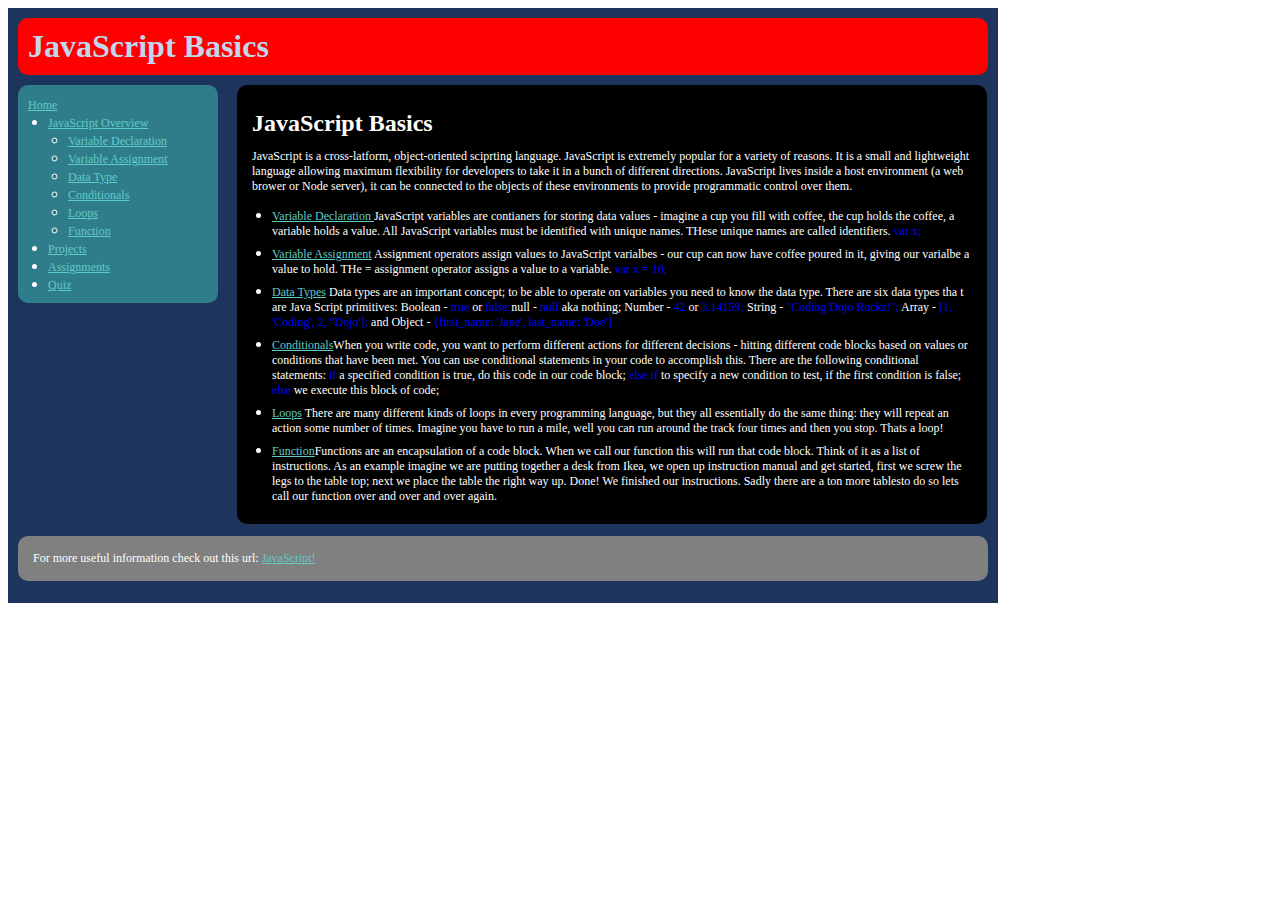
<file: index.html>
<!DOCTYPE html>
<html>
    <head>
        <meta charset="UTF-8">
        <link rel="stylesheet" href="style.css">
    </head>
    <body>
        <div class="container">
            <div class = "header">
                <h1>JavaScript Basics</h1>
            </div>

            <div class = "navbar">
                <a href = ""> Home </a>
                <ul>
                    <li> <a href = ""> JavaScript Overview</a></li>
                    <ul>
                        <li> <a href = "">Variable Declaration</a></li>
                        <li> <a href = "">Variable Assignment</a></li> 
                        <li> <a href = "">Data Type</a></li>
                        <li> <a href = "">Conditionals</a></li>
                        <li> <a href = "">Loops </a></li>
                        <li> <a href = "">Function </a></li>
                    </ul>
                    <li> <a href = ""> Projects </a></li>
                    <li> <a href = ""> Assignments</a></li>
                    <li> <a href = ""> Quiz</a></li>
                </ul>
            </div>

            <div class = "main-content">
                <h2>JavaScript Basics</h2>
                <p>JavaScript is a cross-latform, object-oriented sciprting language. JavaScript is extremely popular for a variety of reasons. It is a small and lightweight language allowing maximum flexibility for developers to take it in a bunch of different directions. JavaScript lives inside a host environment (a web brower or Node server), it can be connected to the objects of these environments to provide programmatic control over them.</p>
                <ul>
                    <li> <p> <a href = ""> Variable Declaration </a> JavaScript variables are contianers for storing data values - imagine a cup you fill with coffee, the cup holds the coffee, a variable holds a value. All JavaScript variables must be identified with unique names. THese unique names are called identifiers. <span> var x; </span></p></li>
                    <li><p><a href = ""> Variable Assignment</a> Assignment operators assign values to JavaScript varialbes - our cup can now have coffee poured in it, giving our varialbe a value to hold. THe = assignment operator assigns a value to a variable. <span> var x = 10;</span></p></li>
                    <li><p><a href = "">Data Types</a> Data types are an important concept; to be able to operate on variables you need to know the data type. There are six data types tha t are Java Script primitives: Boolean - <span> true</span> or <span> false;</span>null -<span> null</span> aka nothing; Number - <span>42</span> or <span>3.14159;</span> String - <span>"Coding Dojo Rocks!"; </span> Array - <span>[1, 'Coding', 2, "Dojo'];</span> and Object - <span> {first_name: 'Jane', last_name: 'Doe'}</span></p></li>
                    <li><p><a href = ""> Conditionals</a>When you write code, you want to perform different actions for different decisions - hitting different code blocks based on values or conditions that have been met. You can use conditional statements in your code to accomplish this. There are the following conditional statements: <span>if</span> a specified condition is true, do this code in our code block; <span> else if</span> to specify a new condition to test, if the first condition is false; <span> else</span> we execute this block of code;</p></li>
                    <li><p><a href = ""> Loops</a> There are many different kinds of loops in every programming language, but they all essentially do the same thing: they will repeat an action some number of times. Imagine you have to run a mile, well you can run around the track four times and then you stop. Thats a loop!</p></li>
                    <li><p><a href = ""> Function</a>Functions are an encapsulation of a code block. When we call our function this will run that code block. Think of it as a list of instructions. As an example imagine we are putting together a desk from Ikea, we open up instruction manual and get started, first we screw the legs to the table top; next we place the table the right way up. Done! We finished our instructions. Sadly there are a ton more tablesto do so lets call our function over and over and over again.</p></li> 
                </ul>
            </div>

            <div class = "footer">
                <p> For more useful information check out this url: <a href = ""> JavaScript!</a></p>
            </div>
        </div>
    </body>
</html>
</file>
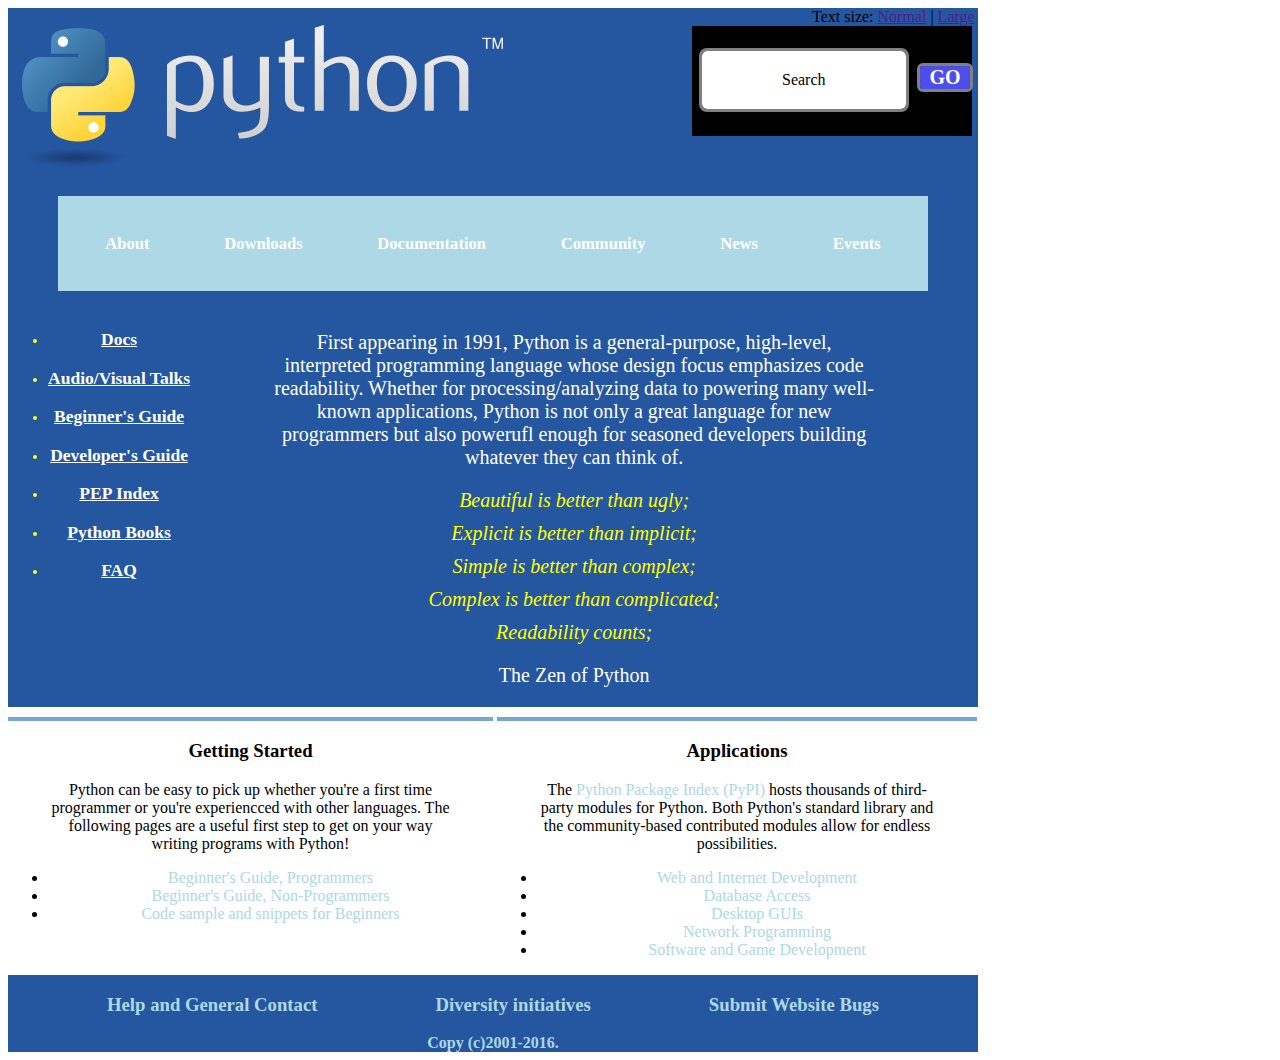
<file: aboutpython.html>
<!DOCTYPE html>
<html>
    <head>
        <meta charset="UTF-8">
        <link rel="stylesheet" href="aboutpython.css">
    </head>
    <body>
        <div class = "container">
            <div class = "header">
                <div class = "image">
                    <img src = "python.png" alt = "Python Logo">
                </div>
                <div class = 'rightside'>
                    <div class = "size">
                        <p>Text size: <a href = "">Normal</a> | <a href = "">Large</a></p>
                    </div>
                    <div class = "button">
                        <p>Search</p>
                        <h6>GO </h6>
                    </div>
                </div>
            </div>
            <div class = "body">
                <div class = "bodytags">
                    <h5>About</h5>
                    <h5>Downloads</h5>
                    <h5>Documentation</h5>
                    <h5>Community</h5>
                    <h5>News</h5>
                    <h5>Events</h5>
                </div>
                <div class = "nav">
                    <ul>
                        <li><h3><a href = "">Docs</a></h3></li>
                        <li><h3><a href = "">Audio/Visual Talks</a></h3></li>
                        <li><h3><a href = "">Beginner's Guide</a></h3></li>
                        <li><h3><a href = "">Developer's Guide</a></h3></li>
                        <li><h3><a href = "">PEP Index</a></h3></li>
                        <li><h3><a href = "">Python Books</a></h3></li>
                        <li><h3><a href = "">FAQ</a></h3></li>
                    </ul>
                </div>
                <div class = "Information">
                    <p>First appearing in 1991, Python is a general-purpose, high-level, interpreted programming language whose design focus emphasizes code readability. Whether for processing/analyzing data to powering many well-known applications, Python is not only a great language for new programmers but also powerufl enough for seasoned developers building whatever they can think of.</p>
                    <div class = "FirstPara">
                        <span> Beautiful is better than ugly;</span>
                        <span>Explicit is better than implicit;</span>
                        <span>Simple is better than complex;</span>
                        <span>Complex is better than complicated;</span>
                        <span>Readability counts;</span>
                    </div>
                    <p>The Zen of Python</p>
                </div>
                <div class = "Bodybottom">
                    <div class = "Body1">
                        <h3>Getting Started</h3>
                        <p>Python can be easy to pick up whether you're a first time programmer or you're experiencced with other languages. The following pages are a useful first step to get on your way writing programs with Python!</p>
                        <ul>
                            <li>
                                <span>
                                Beginner's Guide, Programmers
                                </span>
                            </li>
                            <li>
                                <span>
                                Beginner's Guide, Non-Programmers
                                </span>
                            </li>
                            <li>
                                <span>
                                Code sample and snippets for Beginners
                                </span>
                            </li>
                        </ul>
                    </div>
                    <div class = "Body2">
                        <h3>Applications</h3>
                        <p>The <span>Python Package Index (PyPI)</span> hosts thousands of third-party modules for Python. Both Python's standard library and the community-based contributed modules allow for endless possibilities. </p>
                        <ul>
                            <li>
                                <span>Web and Internet Development</span>
                            </li>
                            <li>
                                <span>Database Access</span>
                            </li>
                            <li>
                                <span>Desktop GUIs</span>
                            </li>
                            <li>
                                <span>Network Programming</span>
                            </li>
                            <li>
                                <span>Software and Game Development</span>
                            </li>
                        </ul>
                    </div>
                </div>
                <div class = "footer">
                    <div class = "last">
                        <h3> Help and General Contact </h3>
                        <h3>Diversity initiatives</h3>
                        <h3>Submit Website Bugs</h3>
                    </div>
                    <h4>Copy (c)2001-2016.</h4>
                </div>
            </div>
        </div>
    </body>
</file>
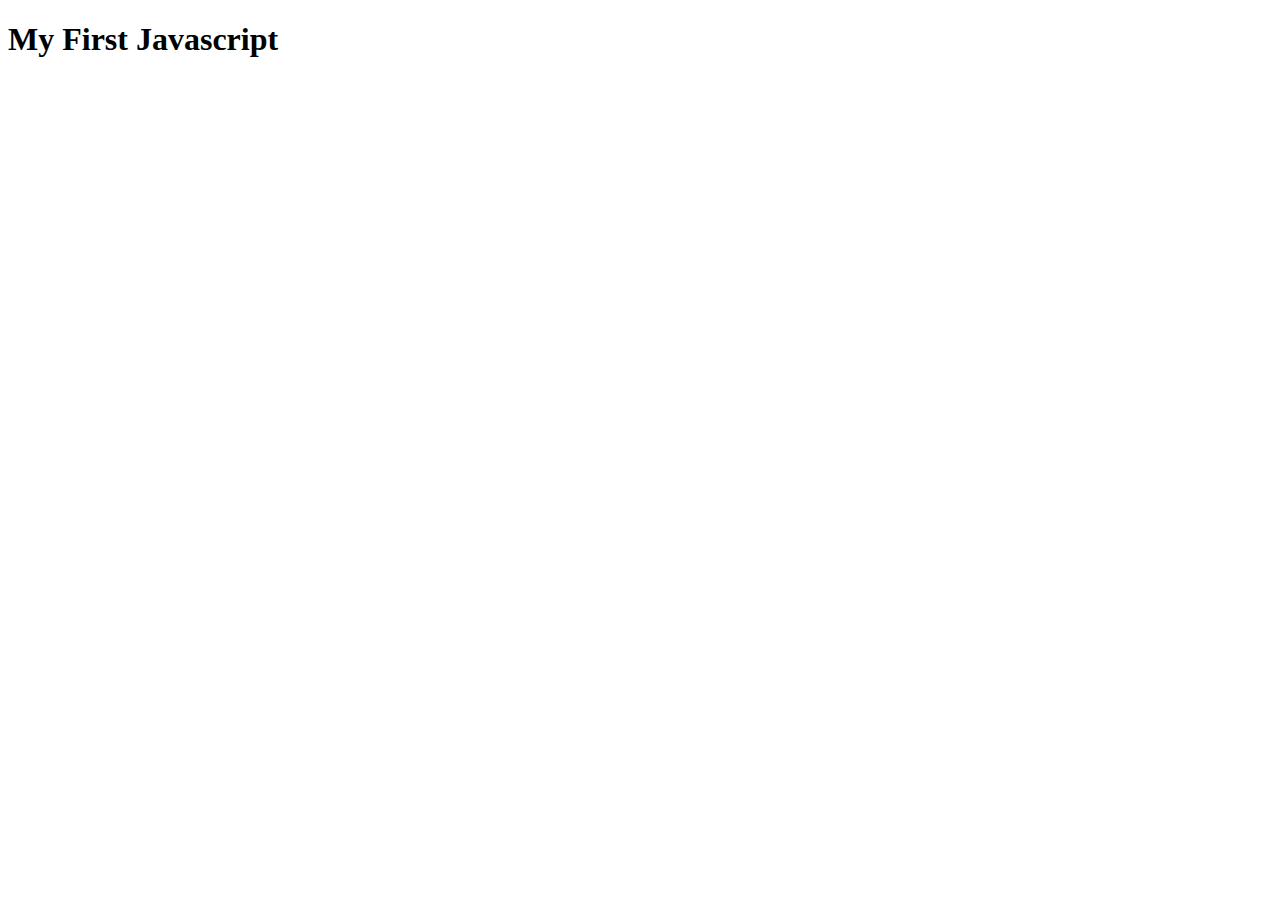
<file: arraysloop.html>
<!DOCTYPE html>
<html lang="en">
    <head>
        <meta charset="UTF-8">
        <script src="arraysloop.js">

        </script>
    </head>
    <body>
        <h1>My First Javascript</h1>
    </body>
</html>
</file>
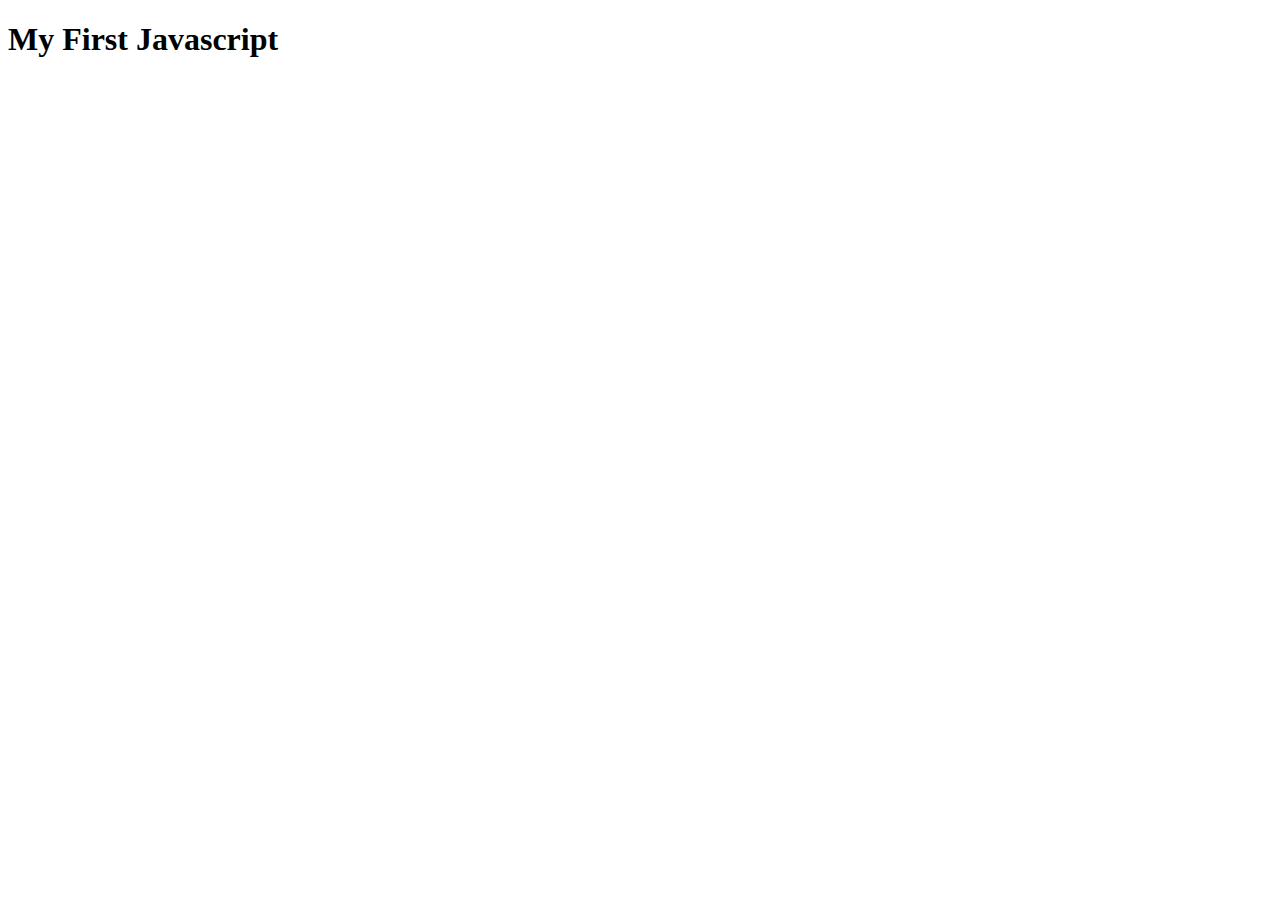
<file: basicfoundation.html>
<!DOCTYPE html>
<html lang="en">
    <head>
        <meta charset="UTF-8">
        <script src="Basicfoundation.js">

        </script>
    </head>
    <body>
        <h1>My First Javascript</h1>
    </body>
</html>
</file>
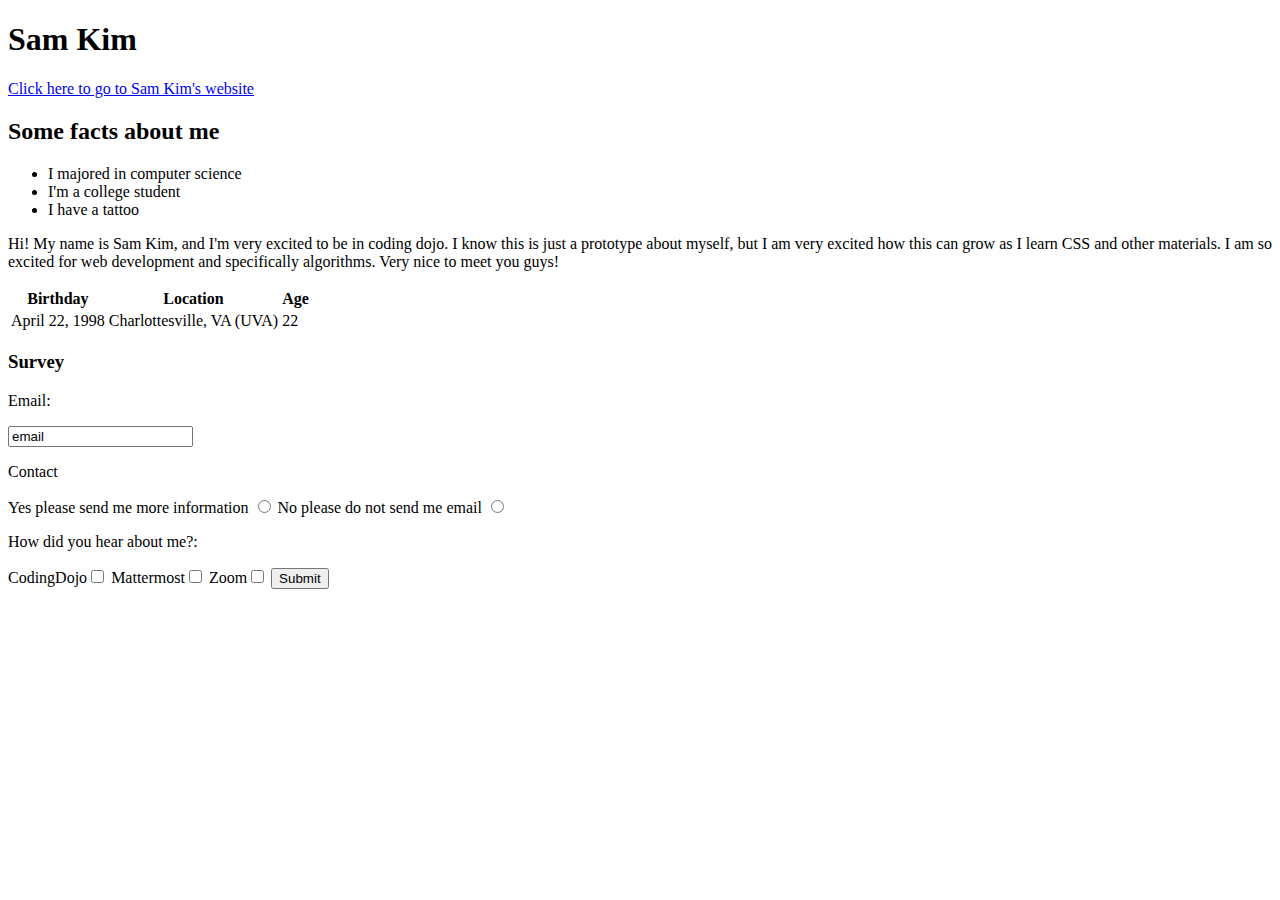
<file: fakeblog.html>
<!DOCTYPE html>
<html>
    <head>
        <meta charset="UTF-8">
        <title>Sam Kim</title>
        <meta name="description" content="Hi, my name is Sam Kim, and I'm currently a student in University of Virginia.">
    </head>
    <body>
        <div>
            <h1>Sam Kim</h1>
        </div>
        <a href="https://samhansamkim.com">Click here to go to Sam Kim's website</a>
        <div>
            <h2>Some facts about me</h2>
        </div>
        <ul>
            <li>
                I majored in computer science
            </li>
            <li>
                I'm a college student
            </li>
            <li>
                I have a tattoo
            </li>
        </ul>
        <p>
            Hi! My name is Sam Kim, and I'm very excited to be in coding dojo. I know this is just a prototype about myself, 
            but I am very excited how this can grow as I learn CSS and other materials. I am so excited for web development and
            specifically algorithms. Very nice to meet you guys!
        </p>
        <table>
            <thead>
                <tr>
                    <th>
                        Birthday
                    </th>
                    <th>
                        Location
                    </th>
                    <th>
                        Age
                    </th>
                </tr>
            </thead>
            <tbody>
                <tr>
                    <td>
                        April 22, 1998
                    </td>
                    <td>
                        Charlottesville, VA (UVA)
                    </td>
                    <td>
                        22
                    </td>
                </tr>
            </tbody>
        </table>
        <form>
            <h3>Survey</h3>
            <p>Email:</p>
            <input type="text" value="email">
            <p>Contact</p>
            <label for="yes">Yes please send me more information</label>
            <input type="radio" id="yes" name="response" value="yes">
            <label for="no">No please do not send me email</label>
            <input type="radio" id="no" name="response" value="no">
            <p>How did you hear about me?:</p>
            <label>
                CodingDojo<input type="checkbox" name="answer" value="CodingDojo">
            </label>
            <label>
                Mattermost<input type="checkbox" name="answer" value="Mattermost">
            </label>
            <label>
                Zoom<input type="checkbox" name="answer" value="Zoom">
            </label>
            
            <input type="submit" value="Submit">
        </form>
    </body>
</html>
</file>
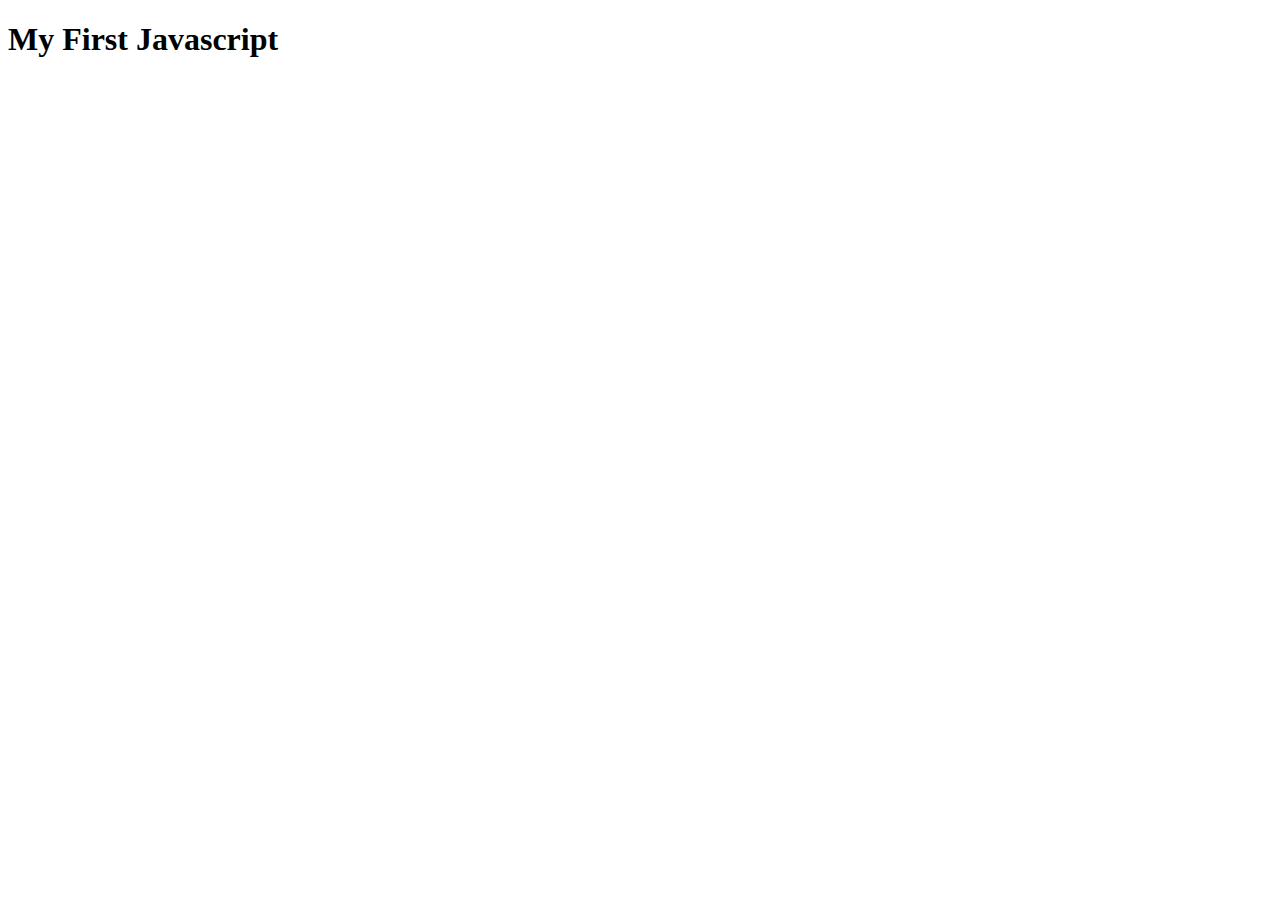
<file: functionloop.html>
<!DOCTYPE html>
<html lang="en">
    <head>
        <meta charset="UTF-8">
        <script src="basicfunction1.js">

        </script>
    </head>
    <body>
        <h1>My First Javascript</h1>
    </body>
</html>
</file>
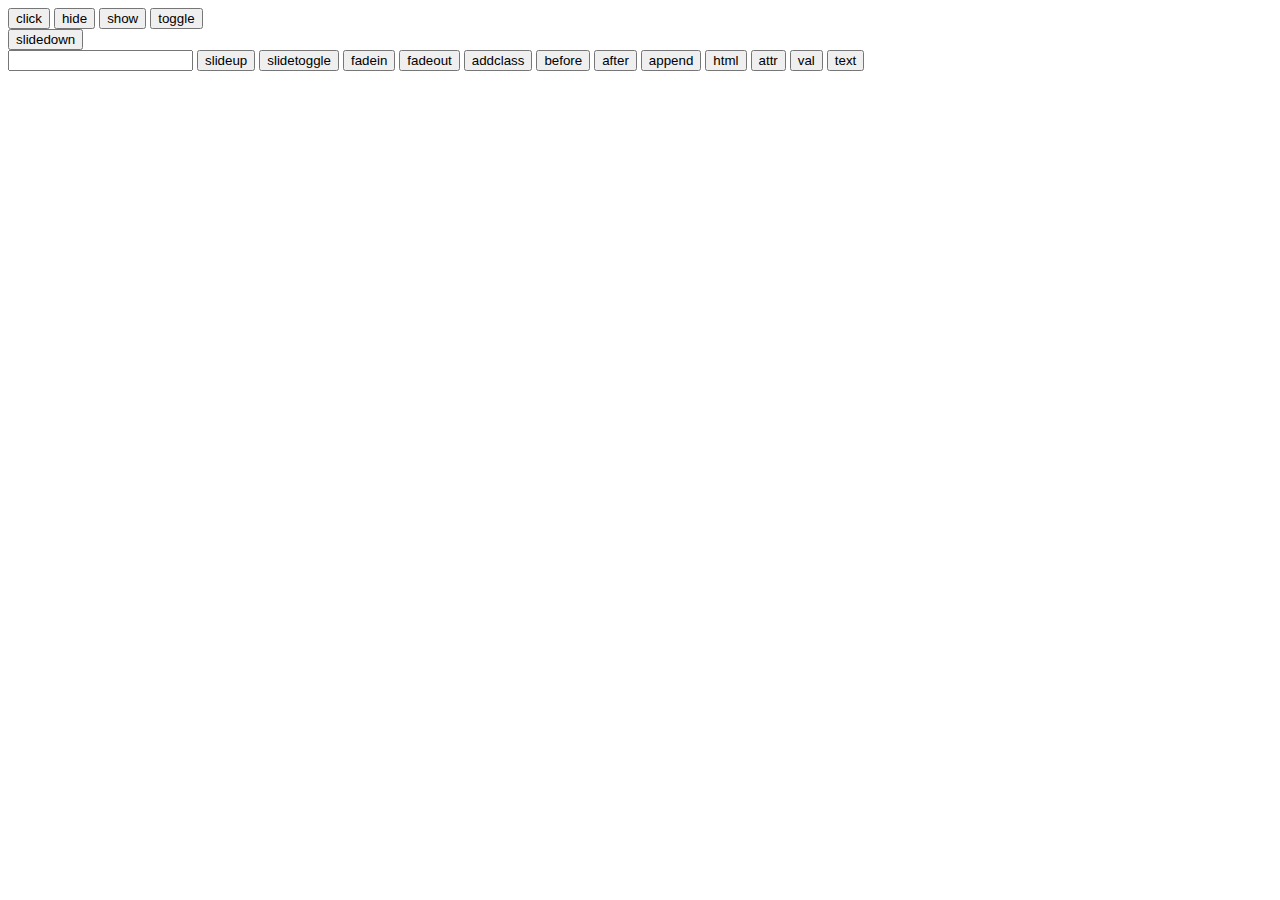
<file: jquery.html>
<!DOCTYPE html>
<html lang="en">
<head>
    <meta charset="UTF-8">
    <meta http-equiv="X-UA-Compatible" content="IE=edge">
    <meta name="viewport" content="width=device-width, initial-scale=1.0">
    <title>Document</title>
    <script src="https://ajax.googleapis.com/ajax/libs/jquery/3.5.1/jquery.min.js"></script>
    <script>
        $(document).ready(function(){
            $('.click').click(function(){
                alert('alerted')
            })
            $('.hide').click(function(){
                $('.hide').hide();
            })
            $('.show').click(function(){
                $('.hide').show();
            })
            $('.toggle').click(function(){
                $('.hide').toggle();
            })
            $('.slidedown').click(function(){
                $('.hidden').slideDown();
            })
            $('.slideup').click(function(){
                $('.hidden').slideUp();
            })
            $('.slidetoggle').click(function(){
                $('.hidden').slideToggle();
            })
            $('.fadein').click(function(){
                $('.hidden').fadeIn();
            })
            $('.fadeout').click(function(){
                $('.hidden').fadeOut();
            })
            $('.addclass').click(function(){
                $('.hidden').addClass('green');
            })
            $('.before').click(function(){
                $('.hidden').before("<h3>lala</h3>");
            })
            $('.after').click(function(){
                $('.hidden').after("<h3>lala</h3>");
            })
            $('.append').click(function(){
                $('.hidden').append("<p>haha<p>");
            })
            $('.html').click(function(){
                $('.hidden').html("<p>yayeet<p>");
            })
            $('.attr').click(function(){
                var classVal = $('#hidden').attr("class");
                $('#hidden').append(classVal);
            })
            $('.val').click(function(){
                console.log($('#val').val());
            })
            $('.text').click(function(){
                $('.hidden').text('hello');
            })
        })

    </script>
    <style type = "text/css">
    .green{
        color: green;
    }
    </style>
</head>
<body>
    <div>
        <button class="click">click</button>
        <button class="hide">hide</button>
        <button class="show">show</button>
        <button class="toggle">toggle</button>
        <p class="hidden" id="hidden" hidden> haha</p>
        <div>
            <button class="slidedown">slidedown</button>
        </div>
        <input type="text" id="val">
        <button class="slideup">slideup</button>
        <button class="slidetoggle">slidetoggle</button>
        <button class="fadein">fadein</button>
        <button class="fadeout">fadeout</button>
        <button class="addclass">addclass</button>
        <button class="before">before</button>
        <button class="after">after</button>
        <button class="append">append</button>
        <button class="html">html</button>
        <button class="attr">attr</button>
        <button class="val">val</button>
        <button class="text">text</button>
    </div>
</body>
</html>
</file>
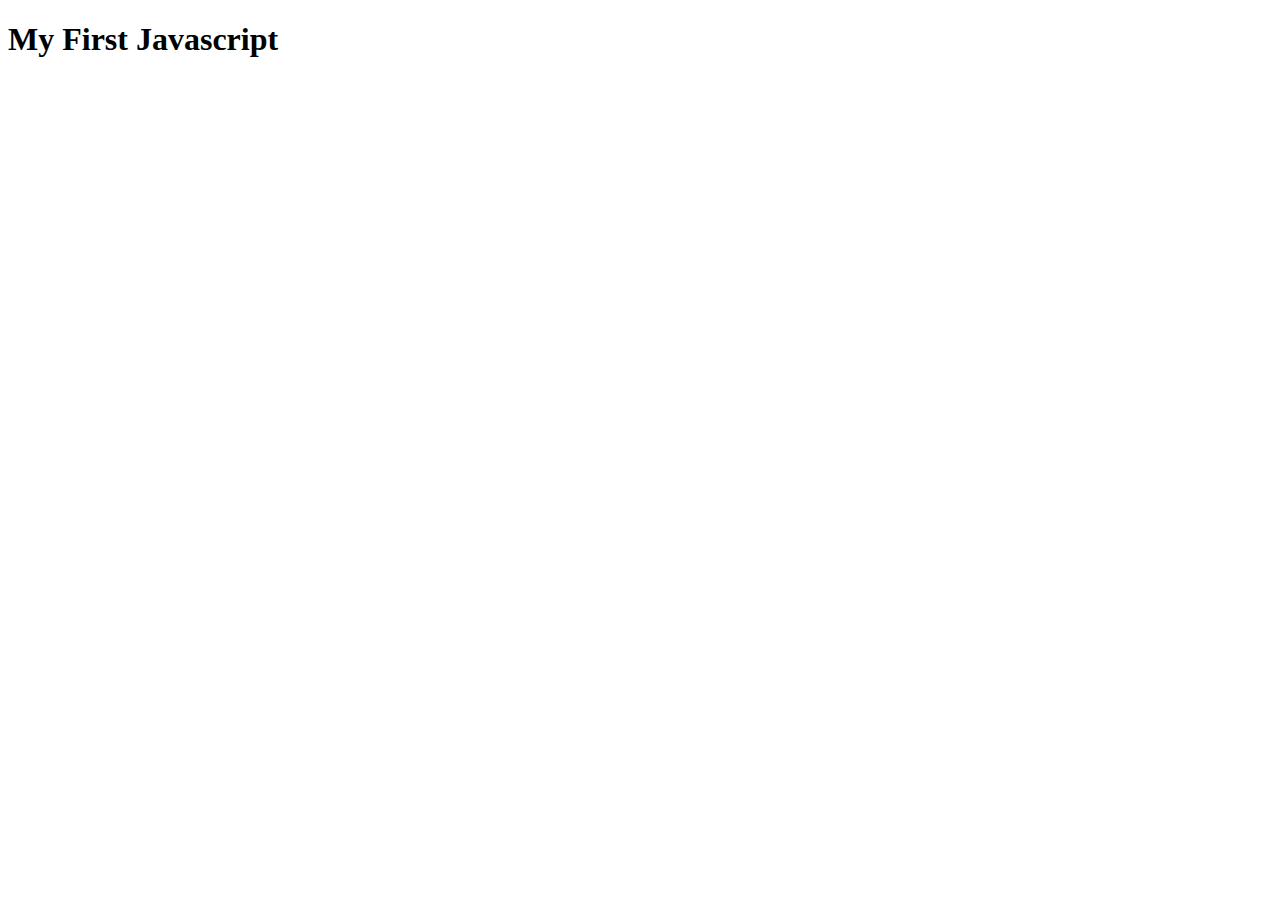
<file: loopsalgo.html>
<!DOCTYPE html>
<html lang="en">
    <head>
        <meta charset="UTF-8">
        <script src="arrayspredict.js">

        </script>
    </head>
    <body>
        <h1>My First Javascript</h1>
    </body>
</html>
</file>
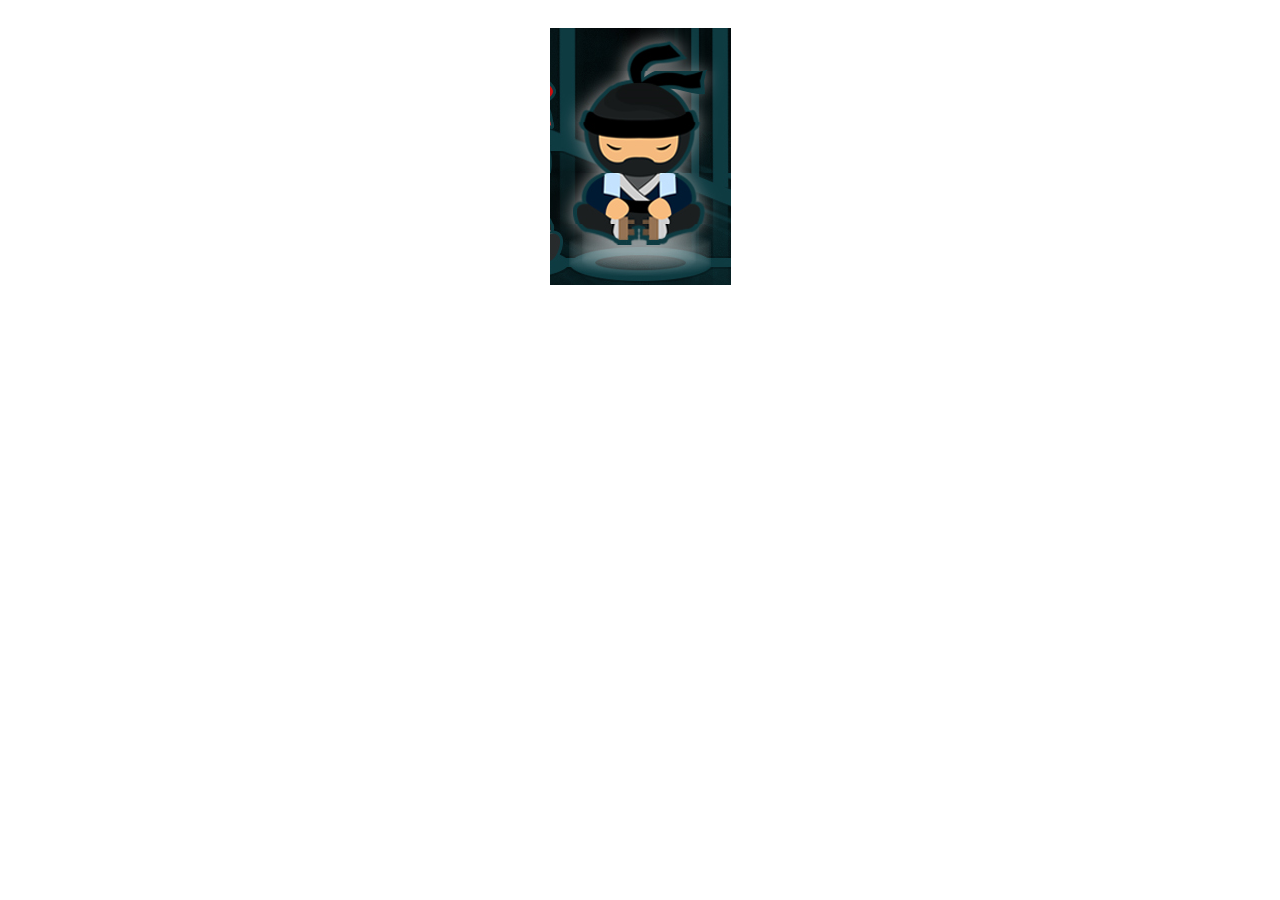
<file: ninjatocat.html>
<!DOCTYPE html>
<html lang="en">
<head>
    <meta charset="UTF-8">
    <meta http-equiv="X-UA-Compatible" content="IE=edge">
    <meta name="viewport" content="width=device-width, initial-scale=1.0">
    <script src="https://ajax.googleapis.com/ajax/libs/jquery/3.5.1/jquery.min.js"></script>
    <title>Document</title>
    <script>
        $(document).ready(function(){
            $('img').click(function(){
                var temp = $(this).attr("data-alt-src")
                $(this).attr("data-alt-src", $(this).attr("src"));
                $(this).attr("src", temp);
            })
        })
    </script>
    <style>
        .photos{
            padding: 20px;
            display: flex;
            flex-direction: column;
        }
        img{
        align-self: center;
        }
    </style>
</head>
<body>
    <div class = "photos">
        <img src='ninja0.png' data-alt-src='cat0.png' />
        <img src='ninja1.png' data-alt-src='cat1.png' />
        <img src='ninja2.png' data-alt-src='cat2.png' />
        <img src='ninja3.png' data-alt-src='cat3.png' />
        <img src='ninja4.png' data-alt-src='cat4.png' />
    </div>
</body>
</html>
</file>
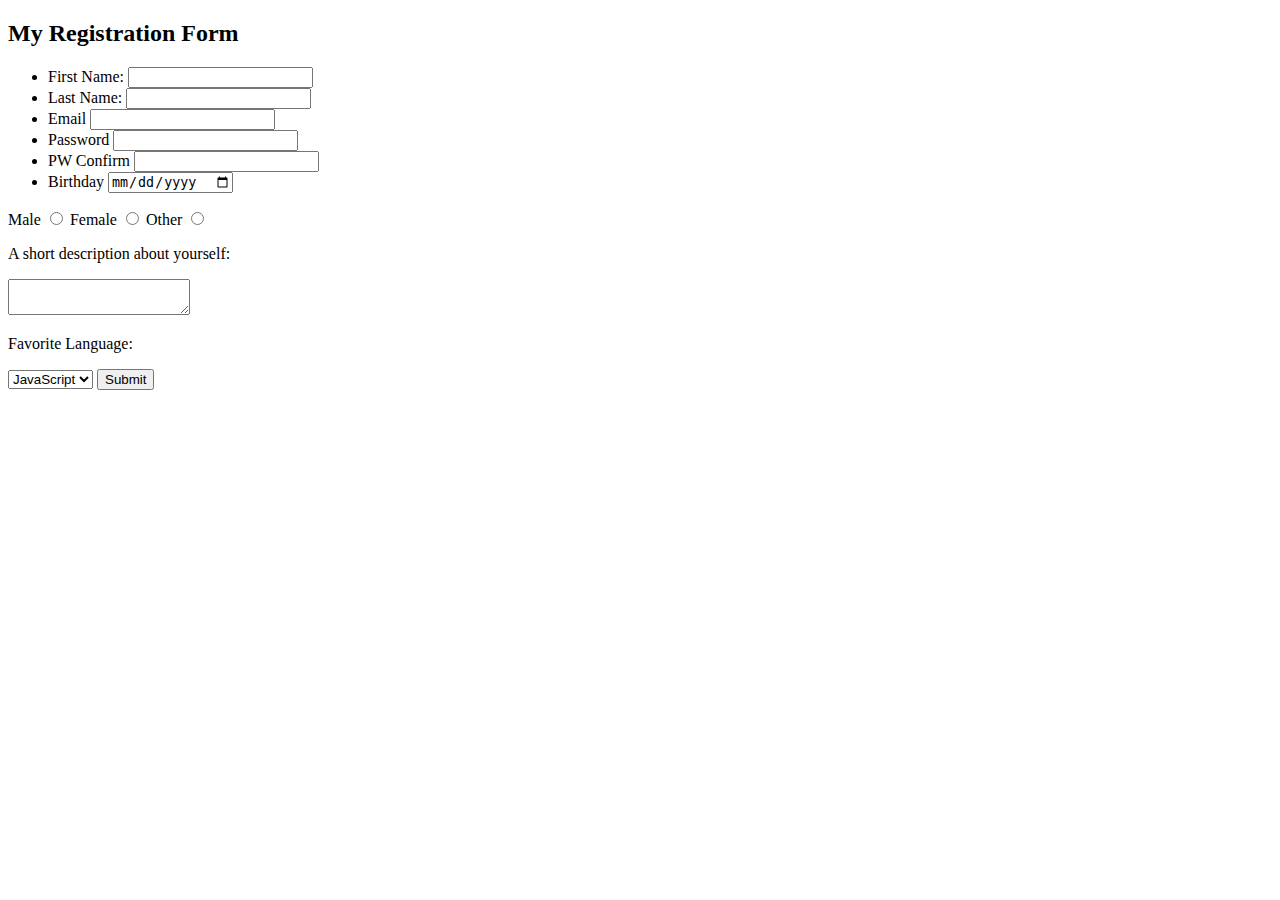
<file: RegistrationForm.html>
<!DOCTYPE html>
<html>
    <body>
        <form>
            <h2>My Registration Form</h2>
            <ul>
                <li>
                    <label for="first_name">First Name:</label>
                    <input type ="text" id="first_name" name="first_name">
                </li>
                <li>
                    <label for="last_name">Last Name:</label>
                    <input type ="text" id="last_name" name="last_name">
                </li>
                <li>
                    <label for="email">Email</label>
                    <input type ="text" id="email" name="email">
                </li>
                <li>
                    <label for="password">Password</label>
                    <input type="password" id="password" name="password">
                </li>
                <li>
                    <label for="PW_Confirm">PW Confirm</label>
                    <input type="password" id="PW_Confirm" name="PW_Confirm">
                </li>
                <li>
                    <label for="birthday">Birthday</label>
                    <input type="date" id="birthday" name="birthday">
                </li>
            </ul>
            <label for="male">Male</label>
            <input type="radio" id="male" name="gender" value="male">
            <label for="female">Female</label>
            <input type="radio" id="female" name="gender" value="female">
            <label for="other">Other</label>
            <input type="radio" id="other" name="gender" value="other">
        
            <p>A short description about yourself:</p>
            <textarea name="description"></textarea>

            <p>Favorite Language:</p>
            <select name="language">
                <option value="javascript">JavaScript</option>
                <option value="java">Java</option>
            </select>

            <input type="submit" value="Submit">
        </form>
    </body>
</html>
</file>
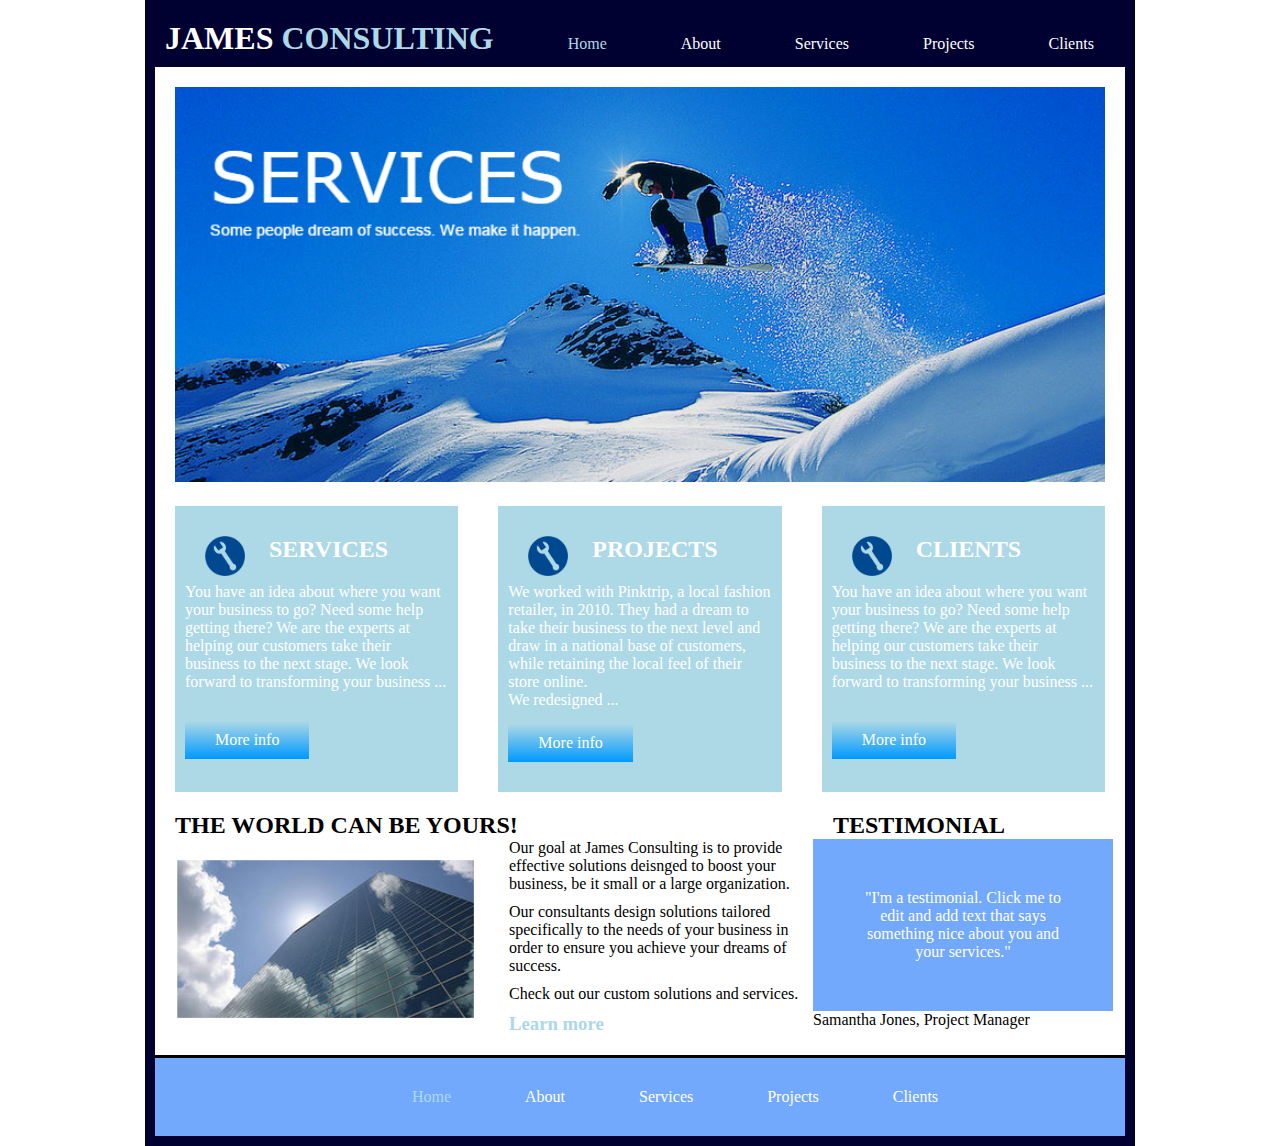
<file: Exam1/jamesconsulting.html>
<!DOCTYPE html>
<html lang="en">
<head>
    <meta charset="UTF-8">
    <meta http-equiv="X-UA-Compatible" content="IE=edge">
    <meta name="viewport" content="width=device-width, initial-scale=1.0">
    <title>James Consulting</title>
    <link rel="stylesheet" href="jamesconsulting.css">
</head>
<body>
    <div class = "container">
        <div class = "header">
            <h1>JAMES <span>CONSULTING</span></h1>
            <ul>
                <li><a href="#"><span>Home</span></a></li>
                <li><a href="#">About</a></li>
                <li><a href="#">Services</a></li>
                <li><a href="#">Projects</a></li>
                <li><a href="#">Clients</a></li>
            </ul>
        </div>
        <div class = "body">
            <img src= "main_img.png" alt="main_img">
            <div class = "sections">
                <div class = "section1">
                    <img src = "icon.png" alt = "icon">
                    <h2>SERVICES</h2>
                    <p>You have an idea about where you want your business to go? Need some help getting there? We are the experts at helping our customers take their business to the next stage. We look forward to transforming your business ...</p>
                    <a href ="#">More info</a>
                </div>
                <div class = "section2">
                    <img src = "icon.png" alt = "icon">
                    <h2>PROJECTS</h2>
                    <p>We worked with Pinktrip, a local fashion retailer, in 2010. They had a dream to take their business to the next level and draw in a national base of customers, while retaining the local feel of their store online.</p>
                    <p>We redesigned ...</p>
                    <a href ="#">More info</a>
                </div>
                <div class = "section3">
                    <img src = "icon.png" alt = "icon">
                    <h2>CLIENTS</h2>
                    <p>You have an idea about where you want your business to go? Need some help getting there? We are the experts at helping our customers take their business to the next stage. We look forward to transforming your business ...</p>
                    <a href ="#">More info</a>
                </div>
            </div>
            <div class = "bottom">
                <div class = "leftside">
                    <h2>THE WORLD CAN BE YOURS!</h2>
                    <img src = "building.png" alt = "building">
                    <div class = "paragraphs">
                        <p>Our goal at James Consulting is to provide effective solutions deisnged to boost your business, be it small or a large organization.</p>
                        <p>Our consultants design solutions tailored specifically to the needs of your business in order to ensure you achieve your dreams of success.</p>
                        <p>Check out our custom solutions and services.</p>
                        <h3>Learn more</h3>
                    </div>
                </div>
                <div class = "rightside">
                    <h2>TESTIMONIAL</h2>
                    <div class ="testimony">
                        <a href = "#">"I'm a testimonial. Click me to edit and add text that says something nice about you and your services."</a>
                    </div>
                    <p>Samantha Jones, Project Manager</p>
                </div>
            </div>
            <div class = "footer">
                <ul>
                    <li><a href="#"><span>Home</span></a></li>
                    <li><a href="#">About</a></li>
                    <li><a href="#">Services</a></li>
                    <li><a href="#">Projects</a></li>
                    <li><a href="#">Clients</a></li>
                </ul>
            </div>
        </div>
    </div>
</body>
</html>
</file>
<file: style.css>
.container{
    width: 970px;
    background-color: #1d355c;
    padding: 10px;
}

.header{
    width: 100%;
    background-color: red;
    border-radius: 10px;
    margin-bottom: 10px;
}

.header h1{
    margin: 0px;
    padding: 10px;
    color: #c3d6eb;
}

.navbar{
    width: 180px;
    background-color: #2f7d8b;
    border-radius: 10px;
    padding: 10px;
    display: inline-block;
    vertical-align: top;
}

.main-content{
    width: 720px;
    display: inline-block;
    background-color: black;
    padding: 15px;
    border-radius: 10px;
    margin-left: 15px;
    color: #c4d8ec;
}

ul{
    color: white;
    padding-left: 20px;
    margin: 0;
}

p{
    color: white;
    font-size: 12px;
}

a{
    color: #61cac7;
    font-size: 12px;
}

.main-content h2{
    margin: 10px 0;
    color: white;

}

.main-content ul li p{
    margin: 5px 0;
}

span{
    color: blue;
}

.footer{
    background-color: gray;
    border-radius: 10px;
    margin-top: 10px;
    width: 100%;
}

.footer p{
    padding: 15px 0px 15px 15px;
}
</file>
<file: aboutpython.css>
.container{
    width: 970px;
    background-color:  rgb(37, 86, 160);
}

.header{
    display: inline-block;
    vertical-align: top;
}

.image{
    display:inline-block;
    vertical-align: top;
}

.rightside{
    display: inline-block;
    vertical-align: top;
    padding-left: 100px;
}


.size p{
    margin: 0 0 0 120px;
}

.button{
    background-color: black;
    width: 280px;
}

.button p{
    display: inline-block;
    vertical-align: top;
    background-color: white;
    padding: 20px 80px;
    margin-left: 10px;
    margin-top: 25px;
    border-radius: 5px;
    outline: 3px solid gray;

}

.button h6{
    display: inline-block;
    vertical-align: top;
    margin-top: 40px;
    color: white;
    font-size: 20px;
    background-color:rgb(77, 77, 233);
    border-radius: 3px;
    margin-left: 10px;
    padding-left: 10px;
    width: 40px;
    outline: 3px solid gray;
}

.bodytags{
    display: flex;
    background-color: lightblue;
    justify-content: space-around;
    color: white;
    margin: 20px 50px 20px 50px;
    padding: 10px;
    font-size: 20px;
}

.nav{
    display: inline-block;
    color: yellow;
    text-align: center;
    font-size: 15px;
}
.nav a{
    color: white;
}

.Information{
    color: white;
    text-align: center;
    font-size: 20px;
    display: inline-block;
    vertical-align: top;
    width: 600px;
    padding-left: 80px;
}

.FirstPara span{
    color: yellow;
    text-align: center;
    display: block;
    font-style:italic;
    margin: 10px;
}

.Bodybottom{
    background-color: white;
}

.Bodybottom span{
    color: lightblue;
}

.Body1{
    width: 485px;
    text-align: center;
    display: inline-block;
    vertical-align: top;
    margin-top: 10px;
    border-top: 4px solid #73a7d5;
}

.Body2{
    margin: 0;
    text-align: center;
    display: inline-block;
    vertical-align: top;
    width: 480px;
    margin-top: 10px;
    border-top: 4px solid #73a7d5;
}

.Body1 p{
    margin: 0 40px;
}

.Body2 p{
    margin: 0 40px;
}

.footer .last{
    display: flex;
    justify-content:space-around;
    color: lightblue;
    margin: 0 40px;
}

.footer h4{
    color: lightblue;
    text-align: center;
    margin: 0px;
}
</file>
<file: Exam1/jamesconsulting.css>
*{
    padding: 0px;
    margin: 0 auto;
}

.container{
    width: 970px;
    background-color: rgb(0, 0, 49);
    padding: 10px;
}

.header{
    color: white;
    padding: 10px;
}

span{
    color:lightblue;
}

h1, ul, li{
    display: inline-block;
}

li{
    padding-left: 70px;
}

a{
    color: white;
    text-decoration: none;
}

.body{
    background-color: white;
}

.section1{
    width: 300px;
    padding: 10px 10px 30px 10px;
    background-color: lightblue;
}
.section2{
    width: 300px;
    padding: 10px 10px 30px 10px;
    background-color: lightblue;
}
.section3{
    width: 300px;
    padding: 10px 10px 30px 10px;
    background-color: lightblue;
}

.section1 img{
    width: 40px;
}
.section2 img{
    width: 40px;
}
.section3 img{
    width: 40px;
}


.section1 h2{
    display: inline-block;
    vertical-align: top;
    padding: 20px 20px 20px 0px;
    color: white;
}
.section2 h2{
    display: inline-block;
    vertical-align: top;
    padding: 20px 20px 20px 0px;
    color: white;
}
.section3 h2{
    display: inline-block;
    vertical-align: top;
    padding: 20px 20px 20px 0px;
    color: white;
}

.sections{
    display: flex;
    justify-content: space-evenly;
}
.section1{
    color:white;
    margin: 20px;
}
.section2{
    color: white;
    margin: 20px;
}
.section3{
    color: white;
    margin: 20px;
}


.body .sections a{
    background-image: linear-gradient(to bottom, lightblue, rgb(0, 153, 255));
    display: inline-block;
    padding: 10px 30px;
    margin-top: 30px;
}

.body .section2 a{
    background-image: linear-gradient(to bottom, lightblue, rgb(0, 153, 255));
    display: inline-block;
    padding: 10px 30px;
    margin-top: 15px;
}

body img{
    width: 930px;
    padding: 20px 20px 0px 20px;
}

.body .bottom img{
    width: 300px;
    padding: 20px;
}

.bottom img{
    display: inline-block;
    vertical-align: top;
}

.bottom .paragraphs{
    display: inline-block;
    vertical-align: top;
    width: 300px;
    padding-bottom: 20px;
    padding-left: 10px;
}

.paragraphs p{
    padding-bottom: 10px;
}

h3{
    color: lightblue;
}

.bottom h2{
    padding-left: 20px;
}

.rightside{
    display: inline-block;
    vertical-align: top;
    width: 300px;
}

.leftside{
    display: inline-block;
    vertical-align: top;
}

.testimony{
    background-color: rgb(115, 169, 252);
    min-height: 50px;
    text-align: center;
    padding: 50px;
}

.footer{
    background-color: rgb(115, 169, 252);
    text-align: center;
    padding: 30px 0px;
    border-top: 3px solid black;
}
</file>
